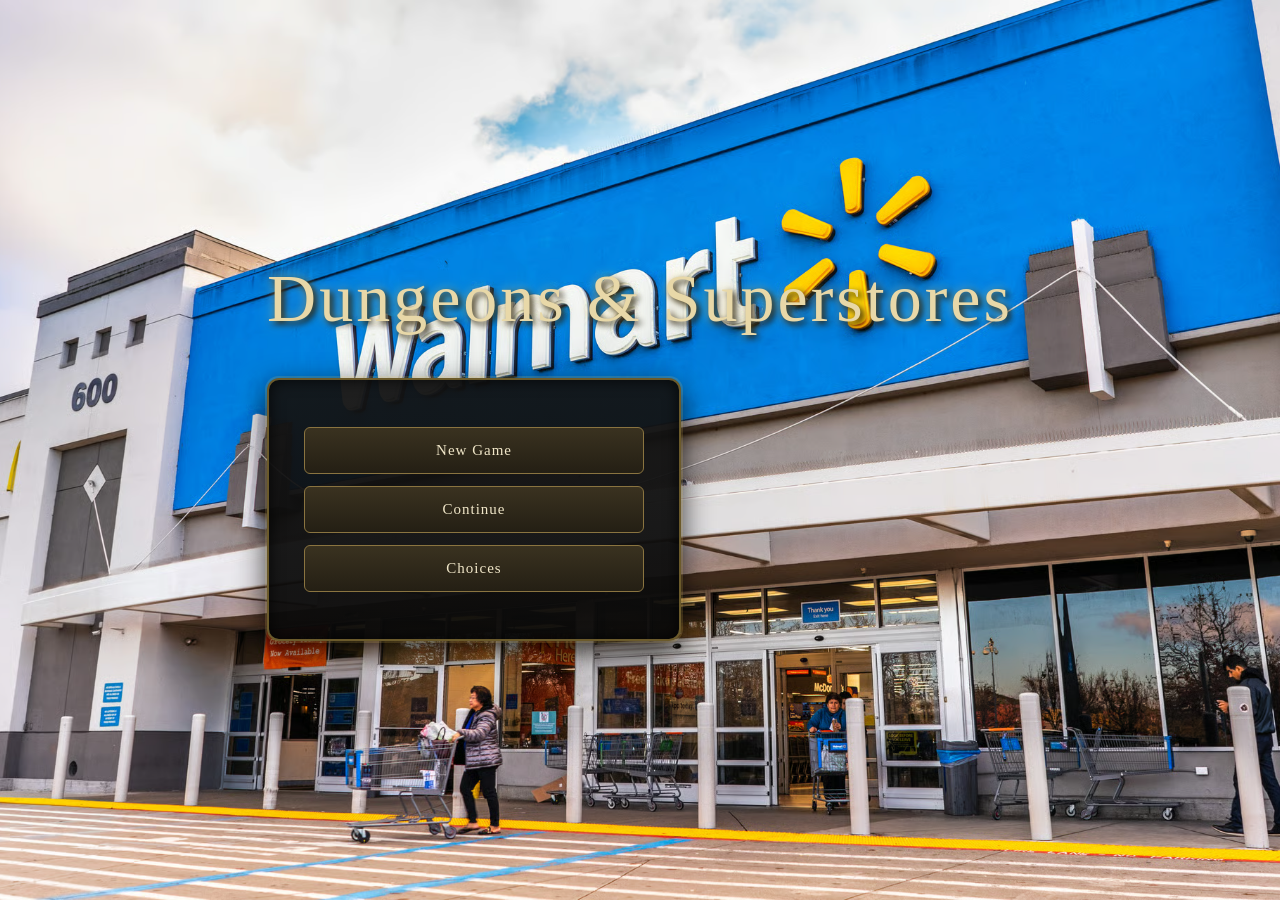
<file: index.html>
<!DOCTYPE html>
<html lang="en">
<head>
    <meta charset="UTF-8">
    <title>Dungeons & Superstores</title>
    <link rel="stylesheet" href="style.css">
</head>
<body>

    <div id="app"></div>

    <script type="module" src="app.js"></script>

</body>
</html>
</file>
<file: style.css>
/* ================= GLOBAL ================= */
body {
    margin: 0;
    font-family: "Georgia", "Times New Roman", serif;
    color: #f5f1e6;

    background: url("assets/backgrounds/background1.jpg") no-repeat center center fixed;
    background-size: cover;
}

#app {
    min-height: 100vh;
    display: grid;
    place-items: center;
    align-content: center;
}

/* ================= MENU ================= */
.menu-container {
    text-align: center;
}

/* TITLE */
.game-title {
    font-size: 68px;
    margin-bottom: 40px;
    letter-spacing: 3px;

    color: #e8d8a8;

    text-shadow:
        0 0 10px rgba(255, 215, 100, 0.4),
        0 0 20px rgba(255, 215, 100, 0.2),
        3px 3px 6px black;
}

/* PANEL (used everywhere stylistically) */
.menu-box {
    width: 340px;
    padding: 35px;

    background:
        linear-gradient(rgba(20,20,20,0.95), rgba(10,10,10,0.95));

    border-radius: 12px;

    /* fantasy frame */
    border: 2px solid #6b5a2b;
    box-shadow:
        0 0 0 2px rgba(255, 215, 100, 0.15),
        inset 0 0 15px rgba(0,0,0,0.8),
        0 10px 30px rgba(0,0,0,0.8);
}

/* BUTTONS */
.menu-button {
    padding: 14px;
    margin: 12px 0;

    cursor: pointer;

    background: linear-gradient(180deg, #3a3220, #241f14);
    color: #f0e6c8;

    border-radius: 6px;
    border: 1px solid #8a7440;

    font-size: 15px;
    letter-spacing: 1px;

    transition: all 0.2s ease;
}

.menu-button:hover {
    background: linear-gradient(180deg, #4a4028, #2c2618);

    box-shadow:
        0 0 10px rgba(255, 215, 120, 0.3);

    transform: translateY(-2px);
}

/* ================= STORY ================= */
.story-container {
    width: 820px;
    height: 540px;

    padding: 25px;

    display: flex;
    flex-direction: column;

    background:
        linear-gradient(rgba(20,20,20,0.96), rgba(10,10,10,0.96));

    border-radius: 12px;

    border: 2px solid #6b5a2b;

    box-shadow:
        0 0 0 2px rgba(255, 215, 100, 0.15),
        inset 0 0 20px rgba(0,0,0,0.8),
        0 15px 40px rgba(0,0,0,0.9);
}

/* TEXT AREA */
.story-text {
    flex: 1;
    overflow-y: auto;
    margin-bottom: 20px;

    font-size: 17px;
    line-height: 1.6;
}

/* CONTROLS */
.story-controls {
    text-align: center;
}

.story-controls button {
    margin: 6px;
    padding: 12px 18px;

    cursor: pointer;

    background: linear-gradient(180deg, #3a3220, #241f14);
    border: 1px solid #8a7440;
    border-radius: 6px;

    color: #f0e6c8;

    transition: 0.2s;
}

.story-controls button:hover {
    box-shadow: 0 0 10px rgba(255, 215, 120, 0.3);
}

.story-controls input {
    padding: 10px;

    border-radius: 5px;
    border: 1px solid #8a7440;

    background: #111;
    color: #f0e6c8;
}

/* ================= DIALOGUE ================= */
.dialogue {
    display: flex;
    margin: 14px 0;
    align-items: flex-end;
}

.dialogue.left {
    justify-content: flex-start;
}

.dialogue.right {
    justify-content: flex-end;
}

/* CHARACTER */
.character {
    text-align: center;
    width: 70px;
    font-size: 12px;
    color: #cfc6a0;
}

.portrait {
    width: 60px;
    height: 60px;

    border-radius: 6px;

    background: #333;

    border: 2px solid #8a7440;

    box-shadow: 0 0 8px rgba(0,0,0,0.7);
}

/* BUBBLE */
.bubble {
    max-width: 65%;
    padding: 12px 14px;

    border-radius: 10px;
    margin: 0 12px;

    font-size: 14px;

    border: 1px solid rgba(255,255,255,0.05);
}

/* LEFT (party) */
.dialogue.left .bubble {
    background: linear-gradient(180deg, #4a3f2a, #2f281b);
    border-bottom-left-radius: 2px;
}

/* RIGHT (npc/enemy) */
.dialogue.right .bubble {
    background: linear-gradient(180deg, #2f2f2f, #1f1f1f);
    border-bottom-right-radius: 2px;
}

/* ================= SAVES ================= */
.saves-container {
    display: flex;
    flex-direction: column;
    align-items: center;
    padding: 40px;
}

.saves-title {
    font-size: 36px;
    margin-bottom: 20px;
    color: #e8d8a8;
}

.save-list {
    width: 100%;
    max-width: 700px;
}

/* CARD */
.save-card {
    display: flex;
    justify-content: space-between;
    align-items: center;

    padding: 18px 20px;
    margin-bottom: 15px;

    background: linear-gradient(180deg, #2a2a2a, #1a1a1a);

    border-radius: 10px;
    border: 1px solid #555;

    transition: 0.2s;
}

.save-card:hover {
    box-shadow: 0 0 12px rgba(255,255,255,0.1);
    transform: translateY(-2px);
}

.save-name {
    font-size: 20px;
}

.save-meta {
    font-size: 14px;
    color: #aaa;
}

/* BUTTONS */
.load-btn,
.delete-btn {
    padding: 10px 14px;
    border-radius: 5px;
    border: none;
    cursor: pointer;
}

.load-btn {
    background: #3f7a3f;
    color: white;
}

.delete-btn {
    background: #7a2f2f;
    color: white;
}

.load-btn:hover {
    background: #4c944c;
}

.delete-btn:hover {
    background: #a33;
}

/* ================= CHOICES ================= */
.choices-container {
    padding: 40px;
    max-width: 750px;
    margin: auto;
}

.choice-save-block {
    background: linear-gradient(180deg, #2a2a2a, #1a1a1a);
    border: 1px solid #555;
    border-radius: 10px;
    padding: 15px;
    margin-bottom: 20px;
}

.choice-entry {
    background: #333;
    padding: 10px;
    margin-bottom: 8px;
    border-radius: 5px;
}

/* ================= DICE ================= */
.dice-modal {
    position: fixed;
    inset: 0;
    z-index: 9999;
}

.dice-overlay {
    position: absolute;
    inset: 0;

    background: rgba(0, 0, 0, 0.85);

    display: flex;
    justify-content: center;
    align-items: center;
}

.dice-box {
    padding: 40px 50px;

    background: linear-gradient(180deg, #2a2a2a, #121212);

    border-radius: 12px;
    border: 2px solid #6b5a2b;

    box-shadow:
        0 0 0 2px rgba(255,215,100,0.2),
        0 0 25px rgba(0,0,0,0.9);
}

/* DICE */
.dice-display {
    font-size: 70px;
    margin: 25px auto;

    width: 120px;
    height: 120px;

    display: flex;
    align-items: center;
    justify-content: center;

    background: #111;

    border-radius: 10px;
    border: 2px solid #777;
}

/* BUTTON */
#rollBtn {
    padding: 12px 24px;

    background: #3a3220;
    color: #f0e6c8;

    border: 1px solid #8a7440;
    border-radius: 6px;

    cursor: pointer;
}

#rollBtn:hover {
    box-shadow: 0 0 10px rgba(255,215,120,0.3);
}

/* CRITS */
.crit-success {
    background: #3fa34d;
    box-shadow: 0 0 20px #3fa34d;
}

.crit-fail {
    background: #a33;
    box-shadow: 0 0 20px #a33;
}

/* ========================= */

/* == Combat Page == */
/* ================= COMBAT CONTAINER ================= */
.combat-container {
    display: flex;
    flex-direction: column;

    height: 100vh;
    width: 95%;
    max-width: 1200px;

    background: linear-gradient(rgba(20,20,20,0.96), rgba(10,10,10,0.96));

    border: 2px solid #6b5a2b;
    border-radius: 12px;

    box-shadow:
        0 0 0 2px rgba(255,215,100,0.15),
        inset 0 0 20px rgba(0,0,0,0.8),
        0 15px 40px rgba(0,0,0,0.9);

    color: #f5f1e6;
    font-family: "Georgia", serif;
}

/* ================= TURN BAR ================= */
.turn-bar {
    height: 70px;

    display: flex;
    align-items: center;
    gap: 10px;

    padding: 8px 12px;

    border-bottom: 2px solid #6b5a2b;

    background: linear-gradient(#1a1a1a, #111);
}

/* TURN UNITS */
.turn-unit {
    width: 52px;
    height: 52px;

    border-radius: 50%;
    overflow: hidden;

    border: 2px solid #555;

    transition: 0.2s;
}

.turn-unit img {
    width: 100%;
    height: 100%;
    object-fit: cover;
}

/* ACTIVE TURN */
.turn-unit.active-turn {
    border: 2px solid #e8d8a8;

    box-shadow:
        0 0 10px rgba(255,215,120,0.6);
}

/* DEAD */
.turn-unit.dead-unit {
    filter: grayscale(100%);
    opacity: 0.4;
}

/* ================= BATTLEFIELD ================= */
.battlefield {
    flex: 1;

    display: flex;
    justify-content: space-between;

    padding: 30px;
}

/* TEAMS */
.team {
    display: flex;
    flex-direction: column;
    gap: 25px;
}

.team-left {
    align-items: flex-start;
}

.team-right {
    align-items: flex-end;
}

/* UNIT BOX */
.unit {
    width: 90px;
    height: 90px;

    background: linear-gradient(#3a3a3a, #1f1f1f);

    border-radius: 10px;
    border: 2px solid #6b5a2b;

    box-shadow:
        inset 0 0 10px rgba(0,0,0,0.7),
        0 5px 15px rgba(0,0,0,0.7);

    position: relative;
}

/* STATUS EFFECTS */
.status-bar {
    position: absolute;
    top: -14px;
    left: 50%;
    transform: translateX(-50%);

    display: flex;
    gap: 4px;

    font-size: 16px;
}

/* HP BAR (UNIT) */
.hp-bar {
    width: 100%;
    height: 6px;

    background: #222;

    margin-top: 4px;
    border-radius: 4px;
    overflow: hidden;
}

.hp-fill {
    height: 100%;
    background: linear-gradient(90deg, #4caf50, #8bc34a);

    transition: width 0.3s ease;
}

/* ================= BOTTOM UI ================= */
.combat-ui {
    height: 220px;

    display: flex;

    border-top: 2px solid #6b5a2b;

    background: linear-gradient(#1a1a1a, #0f0f0f);
}

/* ================= CHARACTER PANEL ================= */
.character-panel {
    flex: 2;

    padding: 15px;

    border-right: 2px solid #6b5a2b;

    position: relative;
}

/* PORTRAIT */
.portrait-img {
    width: 100%;
    height: 100%;

    object-fit: cover;

    border-radius: 8px;
    border: 2px solid #8a7440;
}

/* NAME */
.character-name {
    font-size: 20px;
    margin-bottom: 8px;

    color: #e8d8a8;
}

/* HP TEXT */
.hp-text {
    position: absolute;
    bottom: -18px;
    font-size: 12px;
}

/* HEALTH BAR (MAIN) */
.health-bar {
    width: 220px;
    height: 20px;

    background: #222;

    border: 1px solid #8a7440;
    border-radius: 4px;

    margin-bottom: 12px;
}

.health-fill {
    height: 100%;
    width: 100%;

    background: linear-gradient(90deg, #4caf50, #8bc34a);
}

/* ================= ACTIONS ================= */
.actions {
    display: flex;
    flex-direction: column;
    gap: 12px;
}

.action-row,
.item-row {
    display: flex;
    gap: 10px;
}

/* BUTTONS (GLOBAL CONSISTENT STYLE) */
button {
    padding: 8px 14px;

    background: linear-gradient(180deg, #3a3220, #241f14);
    color: #f0e6c8;

    border: 1px solid #8a7440;
    border-radius: 6px;

    cursor: pointer;

    transition: 0.2s;
}

button:hover {
    box-shadow: 0 0 10px rgba(255,215,120,0.3);
    transform: translateY(-1px);
}

/* TOOLTIP */
.tooltip {
    margin-top: 10px;
    font-size: 12px;
    color: #cfc6a0;
}

/* ================= BATTLE LOG ================= */
.battle-log {
    flex: 1;

    padding: 15px;

    overflow-y: auto;

    font-size: 13px;

    background: linear-gradient(#111, #0a0a0a);

    border-left: 2px solid #6b5a2b;
}

/* ================= MODAL ================= */
.combat-modal {
    position: fixed;
    inset: 0;
}

.combat-modal-overlay {
    width: 100%;
    height: 100%;

    background: rgba(0,0,0,0.85);

    display: flex;
    justify-content: center;
    align-items: center;
}

.combat-modal-box {
    padding: 35px;

    background: linear-gradient(#2a2a2a, #121212);

    border-radius: 12px;
    border: 2px solid #6b5a2b;

    box-shadow:
        0 0 0 2px rgba(255,215,100,0.2),
        0 0 25px rgba(0,0,0,0.9);

    text-align: center;
    color: #f5f1e6;
}

.combat-modal-box button {
    margin-top: 15px;
}
</file>
